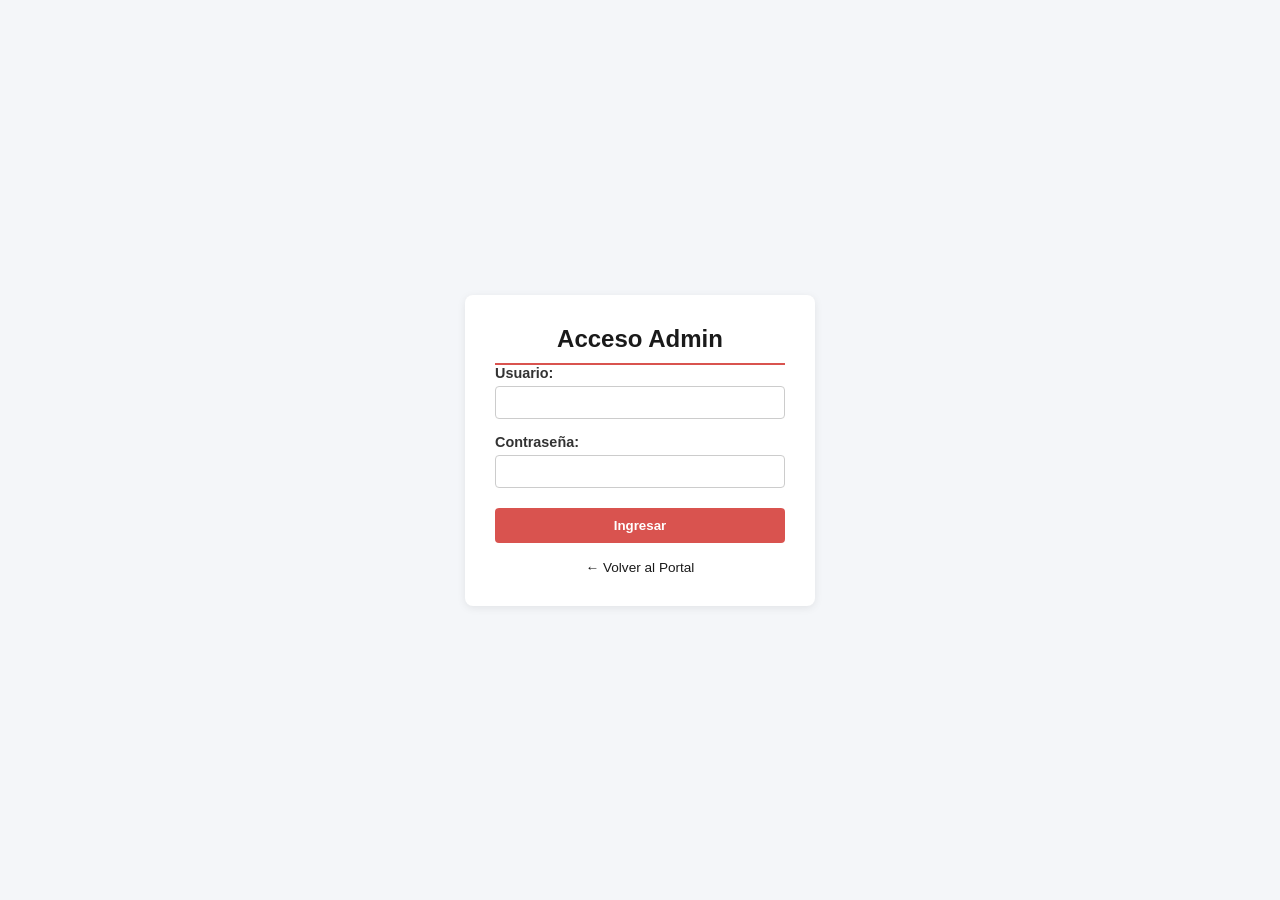
<file: admin.html>
<!DOCTYPE html>
<html lang="es">
<head>
    <meta charset="UTF-8">
    <meta name="viewport" content="width=device-width, initial-scale=1.0, maximum-scale=1.0, user-scalable=no">
    <meta name="description" content="Panel de administración de noticias para Hits 20 Radio.">
    <meta name="robots" content="noindex, nofollow">
    <title>Panel de Administración - Hits 20 Radio</title>
    <link rel="stylesheet" href="css/styles.css">

    <!-- Verificación limpia de sesión -->
    <script>
        if (sessionStorage.getItem("auth") !== "true") {
            window.location.href = "login.html";
        }
    </script>
</head>
<body style="background: #f4f6f9; padding: 20px;">

    <div class="admin-container" style="max-width: 900px; margin: 0 auto; background: white; padding: 25px; border-radius: 8px; box-shadow: 0 2px 10px rgba(0,0,0,0.1);">
        <h2 style="border-bottom: 2px solid #e63946; padding-bottom: 10px; margin-bottom: 20px; color: #1a1a1a;">Panel de Administración de Noticias</h2>
        
        <!-- FORMULARIO DE CREACIÓN Y EDICIÓN -->
        <form id="form-admin-noticia" style="background: #f9f9f9; padding: 20px; border-radius: 8px; border: 1px solid #ddd;">
            <input type="hidden" id="noticia-id">

            <div style="margin-bottom: 15px;">
                <label style="display: block; font-weight: bold; margin-bottom: 5px;">Título de la Noticia:</label>
                <input type="text" id="admin-titulo" required style="width: 100%; padding: 8px; border: 1px solid #ccc; border-radius: 4px;">
            </div>

            <div style="margin-bottom: 15px;">
                <label style="display: block; font-weight: bold; margin-bottom: 5px;">Categoría:</label>
                <select id="admin-categoria" required style="width: 100%; padding: 8px; border: 1px solid #ccc; border-radius: 4px;">
                    <option value="provincial">Provincial</option>
                    <option value="nacional">Nacional</option>
                    <option value="internacional">Internacional</option>
                </select>
            </div>

            <div style="margin-bottom: 15px;">
                <label style="display: block; font-weight: bold; margin-bottom: 5px;">URL de la Imagen:</label>
                <input type="url" id="admin-imagen" style="width: 100%; padding: 8px; border: 1px solid #ccc; border-radius: 4px;">
            </div>

            <div style="margin-bottom: 15px;">
                <label style="display: block; font-weight: bold; margin-bottom: 5px;">URL del Video (Opcional):</label>
                <input type="url" id="admin-video" placeholder="https://www.youtube.com/watch?v=..." style="width: 100%; padding: 8px; border: 1px solid #ccc; border-radius: 4px;">
            </div>

            <div style="display: flex; gap: 15px; margin-bottom: 15px;">
                <div style="flex: 1;">
                    <label style="display: block; font-weight: bold; margin-bottom: 5px;">Fecha:</label>
                    <input type="date" id="admin-fecha" required style="width: 100%; padding: 8px; border: 1px solid #ccc; border-radius: 4px;">
                </div>
                <div style="flex: 1;">
                    <label style="display: block; font-weight: bold; margin-bottom: 5px;">Hora:</label>
                    <input type="time" id="admin-hora" required style="width: 100%; padding: 8px; border: 1px solid #ccc; border-radius: 4px;">
                </div>
            </div>

            <div style="margin-bottom: 20px;">
                <label style="display: block; font-weight: bold; margin-bottom: 5px;">Cuerpo de la Noticia:</label>
                <textarea id="admin-cuerpo" rows="5" required style="width: 100%; padding: 8px; border: 1px solid #ccc; border-radius: 4px;"></textarea>
            </div>

            <div style="display: flex; gap: 10px;">
                <!-- SEC-013: sin onclick inline -->
                <button type="submit" id="btn-guardar" style="background: #e63946; color: white; border: none; padding: 10px 20px; font-weight: bold; border-radius: 4px; cursor: pointer; flex: 1;">Publicar Noticia</button>
                <button type="button" id="btn-cancelar-edicion" style="background: #7f8c8d; color: white; border: none; padding: 10px 20px; border-radius: 4px; cursor: pointer; display: none;">Cancelar Edición</button>
            </div>
        </form>

        <!-- CAJA DE ENLACE LISTO PARA COPIAR A REDES -->
        <div id="resultado-publicacion" style="display: none; margin-top: 20px; padding: 15px; background: #e9f7ef; border: 1px solid #2ecc71; border-radius: 5px;">
            <h3 style="margin-top: 0; color: #27ae60; font-size: 1.1rem;">¡Publicación exitosa!</h3>
            <p style="font-size: 0.9rem; margin-bottom: 8px;">Copia este enlace para compartir en Facebook, WhatsApp u otras redes:</p>
            <div style="display: flex; gap: 10px;">
                <input type="text" id="input-link-compartir" readonly style="flex: 1; padding: 8px; border: 1px solid #ccc; border-radius: 4px; background: #fff; font-size: 0.85rem;">
                <!-- SEC-013: sin onclick inline, el id permite al JS encontrarlo -->
                <button type="button" id="btn-copiar-link" style="background: #27ae60; color: white; border: none; padding: 8px 15px; border-radius: 4px; cursor: pointer; font-weight: bold;">Copiar Link</button>
            </div>
            <span id="copiado-aviso" style="color: #27ae60; font-size: 0.8rem; display: none; margin-top: 5px;">¡Enlace copiado al portapapeles!</span>
        </div>

        <!-- LISTADO DE GESTIÓN -->
        <h3 style="margin-top: 40px; color: #1a1a1a;">Noticias Publicadas</h3>

        <!-- Buscador y paginación -->
        <div style="display: flex; gap: 10px; flex-wrap: wrap; align-items: center; margin-top: 12px;">
            <input type="search" id="admin-buscar" placeholder="Buscar por título o categoría…"
                   style="flex: 1 1 240px; padding: 8px; border: 1px solid #ccc; border-radius: 4px;">
            <select id="admin-por-pagina" style="padding: 8px; border: 1px solid #ccc; border-radius: 4px;">
                <option value="20" selected>20 por página</option>
                <option value="50">50 por página</option>
                <option value="100">100 por página</option>
            </select>
            <span id="admin-contador" style="font-size: 0.85rem; color: #555;"></span>
        </div>

        <div style="overflow-x: auto;">
            <table style="width: 100%; border-collapse: collapse; margin-top: 10px; font-size: 0.9rem;">
                <thead>
                    <tr style="background: #333; color: white; text-align: left;">
                        <th style="padding: 10px;">Fecha y Hora</th>
                        <th style="padding: 10px;">Título</th>
                        <th style="padding: 10px;">Categoría</th>
                        <th style="padding: 10px; text-align: center;">Acciones</th>
                    </tr>
                </thead>
                <tbody id="lista-admin-body"></tbody>
            </table>
        </div>

        <!-- Paginación -->
        <div id="admin-paginacion" style="display: flex; gap: 12px; justify-content: center; align-items: center; margin-top: 15px;">
            <button type="button" id="admin-prev" style="background: #333; color: #fff; border: none; padding: 7px 14px; border-radius: 4px; cursor: pointer;">← Anterior</button>
            <span id="admin-pagina-info" style="font-size: 0.85rem; color: #555;"></span>
            <button type="button" id="admin-next" style="background: #333; color: #fff; border: none; padding: 7px 14px; border-radius: 4px; cursor: pointer;">Siguiente →</button>
        </div>
        
        <div style="margin-top: 25px; display: flex; justify-content: space-between; align-items: center;">
            <a href="index.html" style="color: #1a1a1a; text-decoration: none; font-size: 0.9rem; font-weight: bold;">← Volver al Portal</a>
            <!-- SEC-013: sin onclick inline, el id permite al JS encontrarlo -->
            <a href="#" id="btn-cerrar-sesion" style="color: #e63946; text-decoration: none; font-size: 0.9rem; font-weight: bold;">Cerrar Sesión</a>
        </div>
    </div>

    <!-- Vinculado a tu script de administración -->
    <script src="js/admin.js" defer></script>
</body>
</html>
</file>
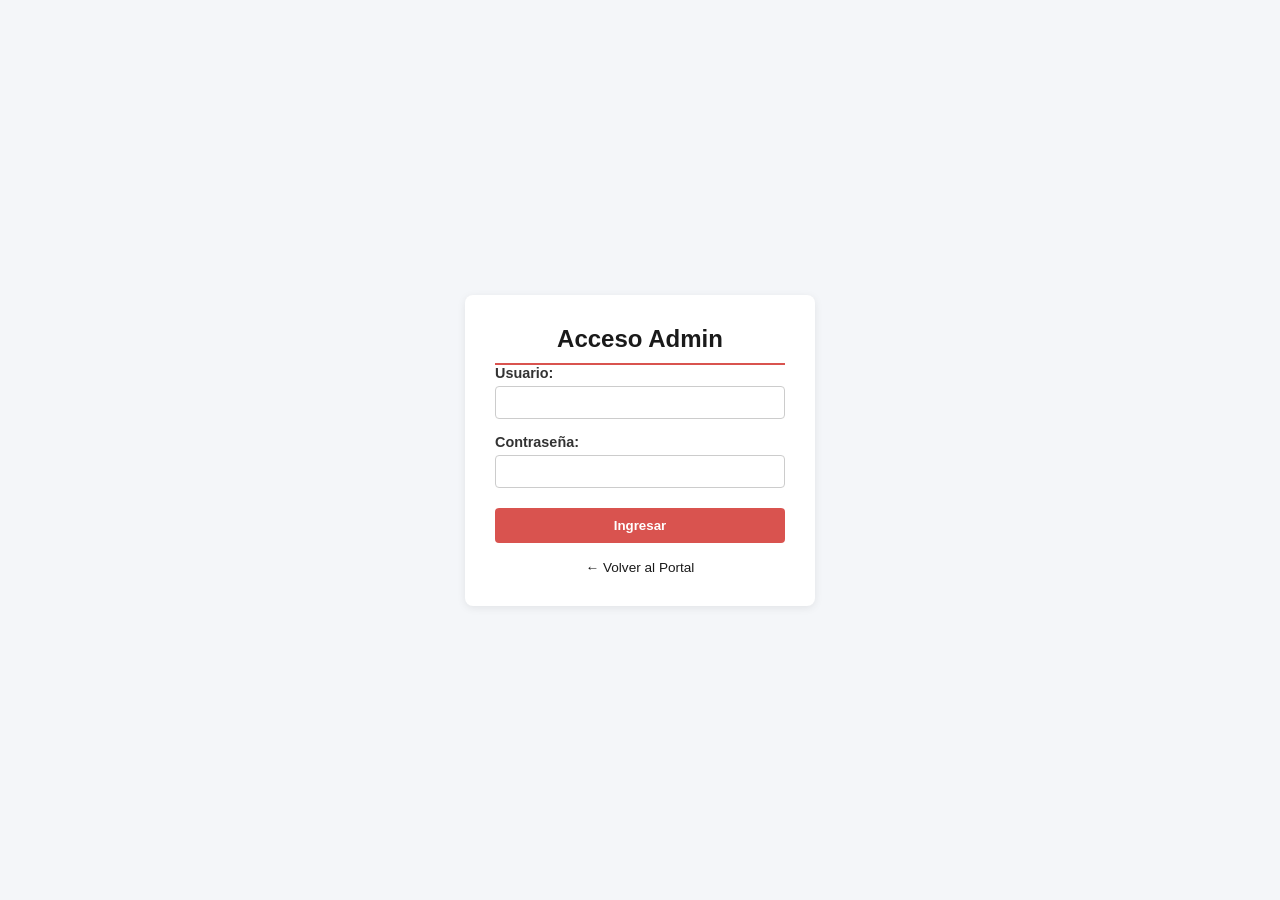
<file: login.html>
<!DOCTYPE html>
<html lang="es">
<head>
    <meta charset="UTF-8">
    <meta name="viewport" content="width=device-width, initial-scale=1.0, viewport-fit=cover">
    <meta name="description" content="Inicio de sesión para administradores del portal Hits 20 Radio.">
    <meta name="robots" content="noindex, nofollow">
    <title>Iniciar Sesión - Hits 20 Radio</title>
    <link rel="stylesheet" href="css/styles.css">
    <link rel="manifest" href="/manifest.json">
    <style>
        body {
            background: #f4f6f9;
            display: flex;
            justify-content: center;
            align-items: center;
            height: 100vh;
            margin: 0;
        }
        .login-container {
            background: white;
            padding: 30px;
            border-radius: 8px;
            box-shadow: 0 2px 8px rgba(0,0,0,0.08);
            width: 100%;
            max-width: 350px;
        }
        .login-container h2 {
            margin-top: 0;
            text-align: center;
            color: #1a1a1a;
            border-bottom: 2px solid #d9534f;
            padding-bottom: 10px;
        }
        .login-field {
            margin-bottom: 15px;
        }
        .login-field label {
            display: block;
            font-weight: bold;
            margin-bottom: 5px;
            font-size: 0.9rem;
        }
        .login-field input {
            width: 100%;
            padding: 8px;
            border: 1px solid #ccc;
            border-radius: 4px;
            box-sizing: border-box;
        }
        .login-field--last {
            margin-bottom: 20px;
        }
        .btn-login {
            width: 100%;
            background: #d9534f;
            color: white;
            border: none;
            padding: 10px;
            font-weight: bold;
            border-radius: 4px;
            cursor: pointer;
            transition: background-color 0.2s ease;
        }
        .btn-login:hover {
            background: #c9302c;
        }
        .login-back {
            margin-top: 15px;
            text-align: center;
        }
        .login-back a {
            color: #1a1a1a;
            text-decoration: none;
            font-size: 0.85rem;
        }
    </style>
</head>
<body>

    <div class="login-container">
        <h2>Acceso Admin</h2>
        
        <form id="form-login">
            <div class="login-field">
                <label for="usuario">Usuario:</label>
                <input type="text" id="usuario" name="usuario" required autocomplete="username">
            </div>

            <div class="login-field login-field--last">
                <label for="clave">Contraseña:</label>
                <!-- BP-013: autocomplete="current-password" para password -->
                <input type="password" id="clave" name="clave" required autocomplete="current-password">
            </div>

            <!-- SEC-013: sin onmouseover/onmouseout inline — se maneja via CSS :hover -->
            <button type="submit" class="btn-login">Ingresar</button>
        </form>

        <div class="login-back">
            <a href="index.html">← Volver al Portal</a>
        </div>
    </div>

    <script>
        // Limpiamos sesión previa al entrar aquí
        sessionStorage.removeItem("auth");

        document.getElementById('form-login').addEventListener('submit', function(e) {
            e.preventDefault();
            const usuario = document.getElementById('usuario').value;
            const clave = document.getElementById('clave').value;

            // Tus datos de acceso
            if (usuario === "admin" && clave === "radio2026") {
                sessionStorage.setItem("auth", "true");
                window.location.href = "admin.html";
            } else {
                alert("Usuario o contraseña incorrectos.");
            }
        });
    </script>
</body>
</html>
</file>
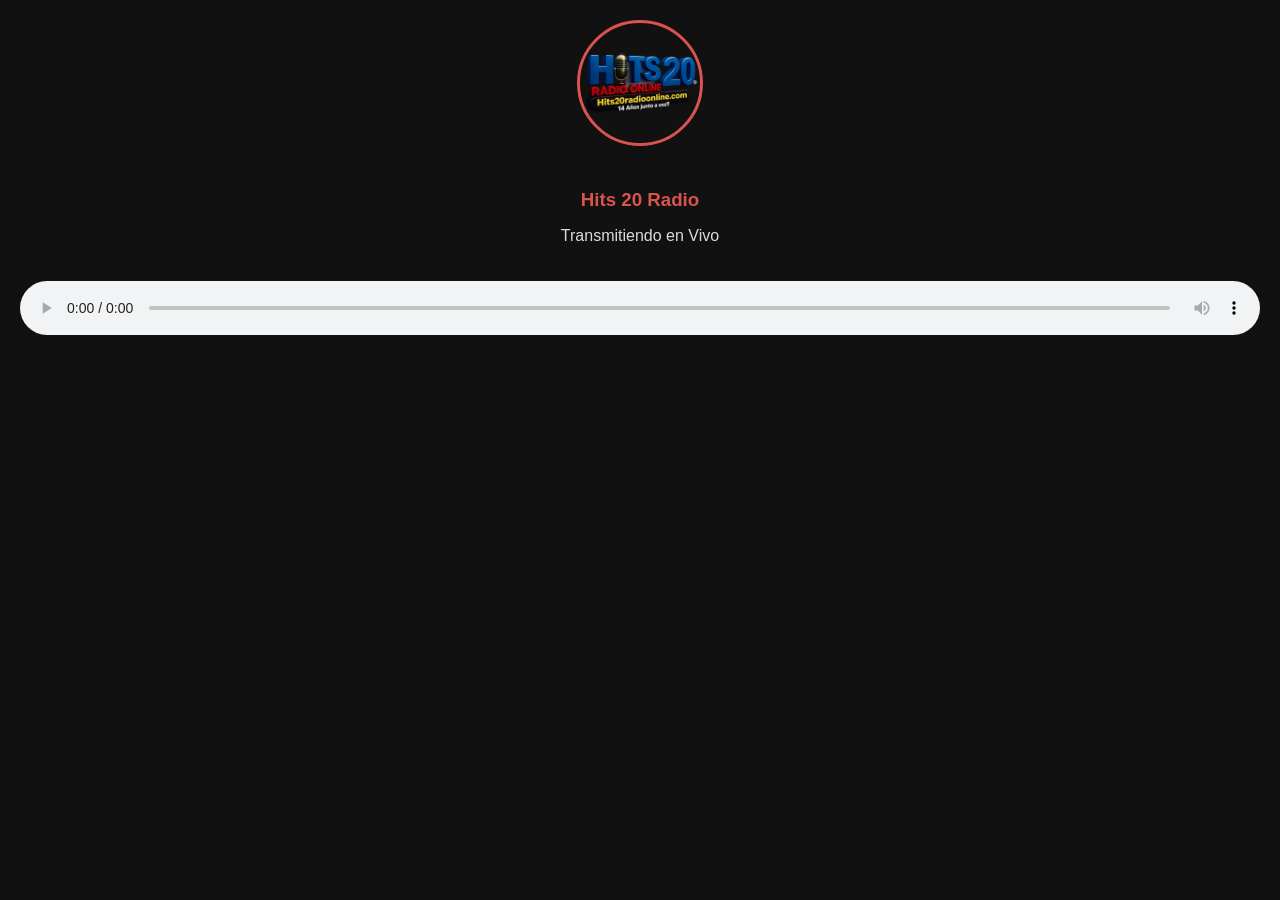
<file: player.html>
<!DOCTYPE html>
<html lang="es">
<head>
    <meta charset="UTF-8">
    <meta name="viewport" content="width=device-width, initial-scale=1.0, viewport-fit=cover">
    <meta name="description" content="Radio en Vivo - Hits 20 Radio, San Luis, Argentina.">
    <title>Radio en Vivo</title>
    <style>
        body {
            font-family: Arial, sans-serif;
            background: #111;
            color: white;
            text-align: center;
            padding: 20px;
            margin: 0;
        }
        img {
            width: 120px;
            height: 120px;
            border-radius: 50%;
            margin-bottom: 20px;
            border: 3px solid #d9534f;
            object-fit: cover;
        }
        h3 { margin-bottom: 10px; color: #d9534f; }
        p { opacity: 0.85; }
        audio { width: 100%; margin-top: 20px; }
    </style>
</head>
<body>
    <!-- SEC-013: sin onerror inline complejo — se maneja via addEventListener en el script -->
    <img src="logo.png" alt="Logo Hits 20 Radio" id="logo-radio" loading="lazy">
    <h3>Hits 20 Radio</h3>
    <p>Transmitiendo en Vivo</p>
    
    <!-- Mismo stream que usa el reproductor flotante del portal (index.html) -->
    <audio controls autoplay>
        <source src="https://api.condoristream.com/stream/claudio" type="audio/mpeg">
        Tu navegador no soporta el reproductor.
    </audio>

    <script>
        // SEC-013: manejo de error de imagen via addEventListener
        const logoImg = document.getElementById('logo-radio');
        if (logoImg) {
            logoImg.addEventListener('error', function () {
                this.onerror = null;
                this.src = "data:image/svg+xml;utf8,<svg xmlns='http://www.w3.org/2000/svg' width='120' height='120'><rect width='120' height='120' rx='60' fill='%23d9534f'/><text x='50%25' y='55%25' dominant-baseline='middle' text-anchor='middle' fill='white' font-family='Arial' font-size='16' font-weight='bold'>RADIO</text></svg>";
            });
        }
    </script>
</body>
</html>
</file>
<file: css/styles.css>
@import url('../variables.css');

/* ==========================================
   ESTILOS GENERALES DEL PORTAL DE NOTICIAS
   ========================================== */
* {
    box-sizing: border-box;
    margin: 0;
    padding: 0;
    font-family: 'Segoe UI', Tahoma, Geneva, Verdana, sans-serif;
}

html, body {
    max-width: 100%;
    overflow-x: hidden;
}

body {
    background-color: #f4f6f9;
    color: #333;
    display: flex;
    flex-direction: column;
    min-height: 100vh;
}

/* Cabecera Principal */
.main-header {
    background-color: #1a1a1a;
    color: #ffffff;
    padding: 0 15px;
    border-bottom: 4px solid #d9534f;
    text-align: left;
    display: flex;
    align-items: center;
    height: auto;
    width: 100%;
}

.header-content {
    max-width: 1200px;
    width: 95%;
    margin: 0 auto;
    display: flex;
    align-items: center;
    justify-content: space-between;
    padding: 0;
}

/* Contenedor Izquierdo: Logo y Título */
.header-left {
    display: flex;
    align-items: center;
    gap: 20px;
}

.header-logo {
    height: 130px;
    width: auto;
    object-fit: contain;
    display: block; 
    margin: 0;      
    padding: 0;
}

.main-header h1 {
    font-size: 2.2rem;
    letter-spacing: 0.8px;
    font-weight: 700;
}

/* Estilos para las Redes Sociales en la Cabecera */
.header-socials {
    display: flex;
    align-items: center;
    gap: 15px;
}

.header-social-btn {
    display: flex;
    flex-direction: column;
    align-items: center;
    text-decoration: none;
    transition: transform 0.2s ease;
}

.header-social-btn:hover {
    transform: translateY(-3px);
}

.header-social-btn span {
    color: #ffffff;
    font-size: 0.75rem;
    font-weight: 600;
    letter-spacing: 0.3px;
    margin-top: 4px;
    opacity: 0.6;
    transition: opacity 0.2s ease;
}

.header-social-btn:hover span {
    opacity: 1;
}

.social-icon-box {
    width: 42px;
    height: 42px;
    border-radius: 12px;
    display: flex;
    align-items: center;
    justify-content: center;
    background-color: rgba(255, 255, 255, 0.05);
    border: 1px solid rgba(255, 255, 255, 0.15);
    transition: all 0.3s ease;
}

.social-icon-box svg,
.social-icon-box svg path {
    width: 24px;
    height: 24px;
    fill: #ffffff !important;
    color: #ffffff !important;
    opacity: 0.5;
    transition: all 0.3s ease;
}

.header-social-btn--action {
    background: transparent;
    border: none;
    padding: 0;
    cursor: pointer;
    font-family: inherit;
    color: inherit;
    outline: none;
    -webkit-tap-highlight-color: transparent;
}

.live-water {
    position: relative;
    background-color: rgba(229, 9, 20, 0.18);
    border-color: rgba(229, 9, 20, 0.55);
}

.live-water svg,
.live-water svg path {
    opacity: 0.95 !important;
}

.live-water__icon {
    width: 22px;
    height: 22px;
}

.live-water__pulse {
    position: absolute;
    top: 5px;
    right: 5px;
    width: 8px;
    height: 8px;
    background-color: var(--color-live, #e50914);
    border-radius: var(--radius-full, 9999px);
    box-shadow: 0 0 0 0 rgba(229, 9, 20, 0.7);
    animation: livePulseGlow 1.8s infinite;
}

@keyframes livePulseGlow {
    0% {
        transform: scale(0.95);
        box-shadow: 0 0 0 0 rgba(229, 9, 20, 0.7);
    }
    70% {
        transform: scale(1.15);
        box-shadow: 0 0 0 7px rgba(229, 9, 20, 0);
    }
    100% {
        transform: scale(0.95);
        box-shadow: 0 0 0 0 rgba(229, 9, 20, 0);
    }
}

.header-social-btn:hover .live-water { 
    background-color: var(--color-live, #e50914); 
    border-color: var(--color-live-light, #ff3344);
    box-shadow: 0 0 14px var(--color-live-glow, rgba(229, 9, 20, 0.6));
}

.header-social-btn:hover .fb-water { 
    background-color: #0866ff; 
    border-color: #0866ff;
    box-shadow: 0 0 12px rgba(8, 102, 255, 0.5);
}

.header-social-btn:hover .ig-water { 
    background: radial-gradient(circle at 30% 107%, #fdf497 0%, #df4996 45%, #a51b85 60%, #3a559f 90%); 
    border-color: transparent;
    box-shadow: 0 0 12px rgba(223, 73, 150, 0.5);
}

.header-social-btn:hover .threads-water { 
    background-color: #000000; 
    border-color: #555;
    box-shadow: 0 0 12px rgba(255, 255, 255, 0.2);
}

.header-social-btn:hover .yt-water { 
    background-color: #ff0000; 
    border-color: #ff0000;
    box-shadow: 0 0 12px rgba(255, 0, 0, 0.5);
}

.header-social-btn:hover .social-icon-box svg,
.header-social-btn:hover .social-icon-box svg path {
    opacity: 1 !important;
    fill: #ffffff !important;
}

/* Contenedor Principal */
.main-container {
    display: flex;
    max-width: 1200px;
    width: 95%;
    margin: 20px auto;
    padding: 0;
    gap: 25px;
    flex: 1;
}

/* Área Central de Noticias */
#noticias-container {
    flex: 1;
    display: flex;
    flex-direction: column;
    gap: 30px;
    min-width: 0; /* Previene desbordamiento en flexbox */
}

.categoria-section h2 {
    font-size: 1.3rem;
    color: #1a1a1a;
    border-left: none;
    padding-left: 0;
    border-bottom: 3px solid #d9534f;
    padding-bottom: 6px;
    margin-bottom: 15px;
}

/* Grilla de Tarjetas */
.grid {
    display: grid;
    grid-template-columns: repeat(auto-fill, minmax(260px, 1fr));
    gap: 20px;
    align-items: stretch;
}

/* Tarjeta Individual de Noticia (Soporta .card y .card-noticia) */
.card, .card-noticia {
    background: #ffffff;
    border-radius: 8px;
    overflow: hidden;
    box-shadow: 0 2px 8px rgba(0, 0, 0, 0.08);
    transition: transform 0.2s ease, box-shadow 0.2s ease;
    cursor: pointer;
    display: flex;
    flex-direction: column;
    width: 100%;
    max-width: 100%;
}

.card:hover, .card-noticia:hover {
    transform: translateY(-4px);
    box-shadow: 0 6px 16px rgba(0, 0, 0, 0.12);
}

/* Control estricto de imágenes y miniaturas para evitar desbordes */
.card-image-box {
    width: 100%;
    height: 190px;
    position: relative;
    overflow: hidden;
    background-color: #111111;
    display: flex;
    align-items: center;
    justify-content: center;
    flex-shrink: 0;
}

.card img, .card-noticia img, .card-image-box img {
    width: 100%;
    height: 190px !important;
    max-height: 190px !important;
    object-fit: cover !important; /* Mantiene proporción recortando excedente sin deformar */
    object-position: center;
    display: block;
    flex-shrink: 0;
}

.card-body, .card-content {
    padding: 15px;
    display: flex;
    flex-direction: column;
    flex: 1;
}

.card-title, .card-noticia h3 {
    font-size: 0.95rem;
    font-weight: 700;
    color: #1a1a1a;
    line-height: 1.3;
    margin-bottom: 8px;
    display: -webkit-box;
    -webkit-line-clamp: 2;
    -webkit-box-orient: vertical;
    overflow: hidden;
}

.card-desc {
    font-size: 0.82rem;
    color: #666;
    line-height: 1.4;
    display: -webkit-box;
    -webkit-line-clamp: 3;
    -webkit-box-orient: vertical;
    overflow: hidden;
}

/* Barra Lateral Derecha (Sidebar) */
.sidebar {
    width: 320px;
    display: flex;
    flex-direction: column;
    gap: 20px;
    flex-shrink: 0;
}

/* --- AJUSTE AGREGADO PARA EL CONTADOR Y BANDERAS --- */
.contador-widget, 
.sidebar iframe[src*="revolvermaps"],
.sidebar .widget-contador-container,
.sidebar div[id*="revolvermaps"] {
    width: 100% !important;
    min-height: 480px !important;
    height: auto !important;
    overflow: visible !important;
    display: block;
}

.sidebar iframe {
    width: 100% !important;
    min-height: 480px !important;
    border: none;
}
/* --------------------------------------------------- */

.search-widget input {
    width: 100%;
    padding: 12px 15px;
    border: 1px solid #ccc;
    border-radius: 6px;
    font-size: 0.95rem;
    outline: none;
    transition: border-color 0.2s;
}

.search-widget input:focus {
    border-color: #d9534f;
}

/* Widget de Radio en Vivo */
.radio-widget {
    background: #ffffff;
    padding: 20px;
    border-radius: 8px;
    text-align: center;
    box-shadow: 0 2px 8px rgba(0, 0, 0, 0.08);
}

.radio-logo {
    width: 90px;
    height: 90px;
    object-fit: contain;
    margin-bottom: 12px;
}

.btn-live {
    background-color: #d9534f;
    color: white;
    border: none;
    width: 100%;
    padding: 12px;
    border-radius: 6px;
    font-size: 0.95rem;
    font-weight: bold;
    cursor: pointer;
    display: flex;
    align-items: center;
    justify-content: center;
    gap: 8px;
    transition: background-color 0.2s;
}

.btn-live:hover {
    background-color: #c9302c;
}

.dot {
    width: 10px;
    height: 10px;
    background-color: #fff;
    border-radius: 50%;
    animation: pulse 1.5s infinite;
}

@keyframes pulse {
    0% { transform: scale(0.95); opacity: 1; }
    50% { transform: scale(1.3); opacity: 0.5; }
    100% { transform: scale(0.95); opacity: 1; }
}

/* Widget de Contacto */
.contact-widget {
    background: #ffffff;
    padding: 20px;
    border-radius: 8px;
    box-shadow: 0 2px 8px rgba(0, 0, 0, 0.08);
}

.contact-widget h3 {
    font-size: 1.1rem;
    color: #1a1a1a;
    margin-bottom: 15px;
    border-bottom: 2px solid #d9534f;
    padding-bottom: 5px;
}

.contact-widget form {
    display: flex;
    flex-direction: column;
    gap: 10px;
}

.contact-widget input, 
.contact-widget textarea {
    width: 100%;
    padding: 10px;
    border: 1px solid #ccc;
    border-radius: 4px;
    font-size: 0.9rem;
    outline: none;
}

.contact-widget input:focus, 
.contact-widget textarea:focus {
    border-color: #d9534f;
}

.contact-widget textarea {
    height: 80px;
    resize: vertical;
}

.contact-widget button {
    background: #d9534f;
    color: #fff;
    border: none;
    padding: 10px;
    border-radius: 4px;
    cursor: pointer;
    font-weight: bold;
    transition: background 0.2s;
}

.contact-widget button:hover {
    background: #c9302c;
}

/* Banner publicitario 970x120 */
.news-banner {
    display: block;
    width: 95%;
    max-width: 1200px;
    margin: 20px auto 0;
    border-radius: 8px;
    overflow: hidden;
    background: #ffffff;
    box-shadow: 0 2px 8px rgba(0, 0, 0, 0.08);
}

.news-banner img {
    display: block;
    width: 100%;
    height: auto;
}

/* Espacios Publicitarios / Flyers */
.ads {
    display: flex;
    flex-direction: column;
    gap: 15px;
}

/* Publicidad fija de la barra lateral (300x300) */
.ad-static {
    background: #ffffff;
    padding: 10px;
    border-radius: 8px;
    box-shadow: 0 2px 5px rgba(0, 0, 0, 0.1);
    text-align: center;
}

.ad-static img {
    display: block;
    width: 100%;
    max-width: 300px;
    height: auto;
    margin: 0 auto;
    border-radius: 6px;
}

.ad-slot {
    background: #e9ecef;
    border: 2px dashed #ced4da;
    border-radius: 8px;
    height: 180px;
    display: flex;
    align-items: center;
    justify-content: center;
    text-align: center;
    color: #6c757d;
    font-size: 0.9rem;
    padding: 10px;
}

.sidebar a[href="login.html"] {
    background: #1a1a1a;
    color: #fff;
    padding: 12px 20px;
    border-radius: 5px;
    text-decoration: none;
    font-size: 0.95rem;
    font-weight: bold;
    display: block;
    text-align: center;
    box-shadow: 0 2px 5px rgba(0,0,0,0.2);
    transition: background-color 0.2s ease, transform 0.2s ease;
}

.sidebar a[href="login.html"]:hover {
    background-color: #000;
    transform: translateY(-2px);
}

/* Botón de Instalación PWA */
#btn-instalar {
    display: none;
    width: 100%;
    background-color: #d9534f;
    color: #fff;
    border: none;
    padding: 12px 20px;
    border-radius: 5px;
    font-size: 0.95rem;
    font-weight: bold;
    cursor: pointer;
    align-items: center;
    justify-content: center;
    gap: 8px;
    box-shadow: 0 2px 5px rgba(0,0,0,0.2);
    transition: all 0.3s ease;
}

#btn-instalar.visible {
    display: flex;
}

#btn-instalar:hover {
    background-color: #c9302c !important;
    transform: translateY(-2px);
    box-shadow: 0 4px 8px rgba(0,0,0,0.3) !important;
}

/* Modales */
.modal {
    display: none;
    position: fixed;
    z-index: 1000;
    left: 0;
    top: 0;
    width: 100%;
    height: 100%;
    background-color: rgba(0, 0, 0, 0.6);
    align-items: center;
    justify-content: center;
    padding: 20px;
}

.modal-content {
    background-color: #fff;
    padding: 30px;
    border-radius: 8px;
    max-width: 700px;
    width: 100%;
    max-height: 90vh;
    overflow-y: auto;
    position: relative;
    box-shadow: 0 5px 20px rgba(0,0,0,0.3);
}

.close-btn {
    position: absolute;
    top: 15px;
    right: 20px;
    font-size: 1.8rem;
    font-weight: bold;
    color: #aaa;
    cursor: pointer;
}

.close-btn:hover {
    color: #000;
}

.badge {
    background-color: #d9534f;
    color: white;
    padding: 4px 10px;
    font-size: 0.75rem;
    border-radius: 4px;
    text-transform: uppercase;
    font-weight: bold;
}

.modal-content h2 {
    margin: 10px 0 15px 0;
    font-size: 1.4rem;
    color: #1a1a1a;
}

.modal-content img {
    width: 100%;
    max-height: 350px;
    object-fit: cover;
    border-radius: 6px;
    margin-bottom: 15px;
}

.modal-content p {
    font-size: 0.95rem;
    line-height: 1.6;
    color: #444;
}

/* Reproductor Flotante Modernizado */
.player-widget {
    display: none;
    position: fixed;
    bottom: 20px;
    right: 20px;
    width: 280px;
    background: rgba(26, 26, 26, 0.85);
    backdrop-filter: blur(12px);
    -webkit-backdrop-filter: blur(12px);
    border-radius: 20px;
    box-shadow: 0 10px 30px rgba(0, 0, 0, 0.5), inset 0 1px 0 rgba(255, 255, 255, 0.1);
    z-index: 2000;
    overflow: hidden;
    border: 1px solid rgba(255, 255, 255, 0.1);
    animation: slideUp 0.4s cubic-bezier(0.175, 0.885, 0.32, 1.275) forwards;
    color: #fff;
}

.player-widget__header {
    background: linear-gradient(180deg, rgba(255, 255, 255, 0.1) 0%, rgba(255, 255, 255, 0.0) 100%);
    padding: 8px 12px;
    display: flex;
    justify-content: space-between;
    align-items: center;
    border-bottom: 1px solid rgba(255, 255, 255, 0.05);
    cursor: grab;
    user-select: none;
}

.player-widget__header:active {
    cursor: grabbing;
}

.player-widget__brand {
    display: flex;
    align-items: center;
    gap: 12px;
}

.player-widget__logo {
    width: 32px;
    height: 32px;
    object-fit: contain;
    border-radius: 8px;
    background: #fff;
    padding: 2px;
}

.player-widget__title {
    font-weight: 700;
    font-size: 0.95rem;
    letter-spacing: 0.5px;
    color: #f0f0f0;
}

.player-widget__close {
    background: rgba(255, 255, 255, 0.1);
    border: none;
    color: #aaa;
    width: 28px;
    height: 28px;
    border-radius: 50%;
    display: flex;
    align-items: center;
    justify-content: center;
    font-size: 1.2rem;
    cursor: pointer;
    transition: all 0.2s ease;
    padding: 0;
}

.player-widget__close:hover {
    color: #fff;
    background: #d9534f;
    transform: scale(1.1);
}

.player-widget__body {
    padding: 10px 12px;
    display: flex;
    flex-direction: column;
    gap: 8px;
}

.player-widget__visualizer {
    display: flex;
    justify-content: center;
    align-items: flex-end;
    gap: 4px;
    height: 15px;
    margin-bottom: 2px;
}

.player-widget__bar {
    width: 4px;
    background: #d9534f;
    border-radius: 3px;
    animation: bounce 1.2s ease infinite alternate;
}

.player-widget__bar:nth-child(1) { animation-delay: 0.1s; height: 30%; }
.player-widget__bar:nth-child(2) { animation-delay: 0.3s; height: 60%; }
.player-widget__bar:nth-child(3) { animation-delay: 0.0s; height: 100%; }
.player-widget__bar:nth-child(4) { animation-delay: 0.4s; height: 50%; }
.player-widget__bar:nth-child(5) { animation-delay: 0.2s; height: 75%; }

@keyframes bounce {
    0% { height: 20%; background: #d9534f; }
    100% { height: 100%; background: #ff7675; box-shadow: 0 0 10px rgba(217, 83, 79, 0.6); }
}

.player-widget__audio {
    width: 100%;
    height: 36px;
    border-radius: 18px;
    outline: none;
}
.player-widget__audio::-webkit-media-controls-panel {
    background-color: rgba(255, 255, 255, 0.9);
}

.player-widget__volume-control {
    background: rgba(0, 0, 0, 0.2);
    padding: 8px 10px;
    border-radius: 8px;
    display: flex;
    flex-direction: column;
    gap: 4px;
}

.player-widget__volume-label {
    font-size: 0.75rem;
    color: #ccc;
    font-weight: 500;
}

.player-widget__volume-slider {
    -webkit-appearance: none;
    width: 100%;
    height: 6px;
    background: rgba(255, 255, 255, 0.2);
    border-radius: 3px;
    outline: none;
    cursor: pointer;
}

.player-widget__volume-slider::-webkit-slider-thumb {
    -webkit-appearance: none;
    width: 16px;
    height: 16px;
    border-radius: 50%;
    background: #d9534f;
    cursor: pointer;
    box-shadow: 0 0 8px rgba(217, 83, 79, 0.8);
    transition: transform 0.1s;
}

.player-widget__volume-slider::-webkit-slider-thumb:hover {
    transform: scale(1.2);
}

@keyframes slideUp {
    from { opacity: 0; transform: translateY(30px) scale(0.95); }
    to { opacity: 1; transform: translateY(0) scale(1); }
}

/* Modal Clima */
.btn-otras-loc {
    background-color: #d9534f;
    color: white;
    border: none;
    padding: 5px 12px;
    font-size: 0.75rem;
    font-weight: bold;
    border-radius: 4px;
    cursor: pointer;
    transition: background 0.2s;
}

.btn-otras-loc:hover {
    background-color: #c9302c;
}

.modal-loc-container {
    position: fixed;
    top: 0;
    left: 0;
    width: 100%;
    height: 100%;
    background: rgba(0, 0, 0, 0.75);
    z-index: 9999;
    display: flex;
    align-items: center;
    justify-content: center;
    padding: 15px;
}

.modal-loc-content {
    background: #1a1a1a;
    width: 100%;
    max-width: 800px;
    max-height: 85vh;
    border-radius: 8px;
    border: 1px solid #d9534f;
    display: flex;
    flex-direction: column;
    box-shadow: 0 5px 15px rgba(0,0,0,0.5);
}

.modal-loc-header {
    display: flex;
    justify-content: space-between;
    align-items: center;
    padding: 15px 20px;
    border-bottom: 1px solid #333;
    color: #fff;
}

.modal-loc-header h3 {
    margin: 0;
    font-size: 1.1rem;
    color: #d9534f;
}

.modal-loc-close {
    font-size: 1.8rem;
    color: #fff;
    cursor: pointer;
    line-height: 1;
}

.modal-loc-close:hover {
    color: #d9534f;
}

.modal-loc-body {
    padding: 20px;
    overflow-y: auto;
}

.modal-loc-grid {
    display: grid;
    grid-template-columns: repeat(auto-fill, minmax(220px, 1fr));
    gap: 12px;
}

.modal-loc-grid .weather-item {
    background: rgba(255, 255, 255, 0.05);
    border: 1px solid rgba(255, 255, 255, 0.1);
    padding: 10px 15px;
    border-radius: 6px;
    display: flex;
    justify-content: space-between;
    align-items: center;
    color: #fff;
    font-size: 0.85rem;
    width: 100%;
}

/* =============================================================
   CARD FLOTANTE: TRANSMISIÓN EN VIVO DEL RALLY (BEM)
   ============================================================= */
.live-floating-card {
    position: fixed;
    top: 145px;
    right: 24px;
    bottom: auto;
    left: auto;
    z-index: var(--z-index-player, 9000);
    display: flex;
    flex-direction: column;
    gap: 5px;
    padding: 8px 16px 10px 16px;
    background-color: rgba(14, 14, 14, 0.9);
    backdrop-filter: blur(10px);
    -webkit-backdrop-filter: blur(10px);
    border: 1.5px solid #ff2a44;
    border-radius: 20px;
    box-shadow: 0 4px 18px rgba(0, 0, 0, 0.6), 0 0 16px rgba(255, 42, 68, 0.45);
    cursor: pointer;
    user-select: none;
    max-width: 320px;
    transition: transform var(--transition-fast, 0.2s ease), 
                box-shadow var(--transition-fast, 0.2s ease), 
                border-color var(--transition-fast, 0.2s ease),
                opacity var(--transition-base, 0.3s ease),
                visibility var(--transition-base, 0.3s ease);
    animation: liveCardSubtleFloat 3.5s ease-in-out infinite;
}

.live-floating-card:hover {
    transform: translateY(-3px) scale(1.02);
    border-color: #ff4d6d;
    box-shadow: 0 6px 24px rgba(0, 0, 0, 0.75), 0 0 24px rgba(255, 42, 68, 0.75);
}

.live-floating-card--hidden {
    opacity: 0;
    visibility: hidden;
    pointer-events: none;
    transform: scale(0.9) translateY(10px) !important;
}

.live-floating-card__header {
    display: flex;
    align-items: center;
    justify-content: space-between;
    width: 100%;
}

.live-floating-card__badge {
    display: inline-flex;
    align-items: center;
    gap: 6px;
}

.live-floating-card__dot {
    width: 7px;
    height: 7px;
    background-color: #ff2a44;
    border-radius: var(--radius-full, 9999px);
    box-shadow: 0 0 6px #ff2a44;
    animation: liveBadgeDot 1.2s ease-in-out infinite alternate;
}

.live-floating-card__status {
    color: #ff3b5c;
    font-size: 0.7rem;
    font-weight: 800;
    letter-spacing: 0.8px;
    text-transform: uppercase;
}

.live-floating-card__close {
    background: transparent;
    border: none;
    color: #888888;
    font-size: 1.15rem;
    line-height: 1;
    padding: 0 4px;
    cursor: pointer;
    font-family: inherit;
    transition: color var(--transition-fast, 0.2s ease), transform var(--transition-fast, 0.2s ease);
}

.live-floating-card__close:hover {
    color: #ffffff;
    transform: scale(1.2);
}

.live-floating-card__content {
    display: flex;
    align-items: center;
    gap: 10px;
}

.live-floating-card__icon-box {
    width: 28px;
    height: 28px;
    background-color: #ff0000;
    border-radius: 6px;
    display: flex;
    align-items: center;
    justify-content: center;
    flex-shrink: 0;
    box-shadow: 0 2px 6px rgba(255, 0, 0, 0.4);
}

.live-floating-card__icon {
    width: 16px;
    height: 16px;
    color: #ffffff;
}

.live-floating-card__text {
    margin: 0;
    color: #ffffff;
    font-size: clamp(0.78rem, 0.74rem + 0.2vw, 0.86rem);
    font-weight: 600;
    line-height: 1.25;
    letter-spacing: 0.2px;
}

@keyframes liveCardSubtleFloat {
    0%, 100% {
        transform: translateY(0);
    }
    50% {
        transform: translateY(-4px);
    }
}

/* =============================================================
   MODAL DE EMISIONES ESPECIALES / TRANSMISIÓN EN VIVO (BEM)
   ============================================================= */
.live-modal {
    position: fixed;
    inset: 0;
    z-index: var(--z-index-modal, 10000);
    display: flex;
    align-items: center;
    justify-content: center;
    padding: clamp(10px, 2vw, 24px);
    opacity: 0;
    visibility: hidden;
    pointer-events: none;
    transition: opacity var(--transition-base, 0.3s ease), visibility var(--transition-base, 0.3s ease);
}

.live-modal--active {
    opacity: 1;
    visibility: visible;
    pointer-events: auto;
}

.live-modal__backdrop {
    position: absolute;
    inset: 0;
    background-color: var(--color-bg-overlay, rgba(0, 0, 0, 0.84));
    backdrop-filter: blur(8px);
    -webkit-backdrop-filter: blur(8px);
}

.live-modal__container {
    position: relative;
    width: 100%;
    max-width: 960px;
    background-color: var(--color-bg-darker, #121212);
    border-radius: var(--radius-md, 10px);
    border: 1px solid var(--color-border-subtle, rgba(255, 255, 255, 0.15));
    box-shadow: var(--shadow-modal, 0 20px 50px rgba(0, 0, 0, 0.75));
    overflow: hidden;
    display: flex;
    flex-direction: column;
    transform: scale(0.94) translateY(12px);
    transition: transform var(--transition-base, 0.3s ease);
}

.live-modal--active .live-modal__container {
    transform: scale(1) translateY(0);
}

.live-modal__header {
    display: flex;
    align-items: center;
    justify-content: space-between;
    padding: clamp(10px, 1.2vw, 14px) clamp(12px, 2vw, 20px);
    background-color: var(--color-bg-dark, #1a1a1a);
    border-bottom: 3px solid var(--color-primary, #d9534f);
    gap: var(--space-sm, 12px);
}

.live-modal__brand {
    display: flex;
    align-items: center;
    gap: clamp(8px, 1.2vw, 14px);
    min-width: 0;
}

.live-modal__badge {
    display: inline-flex;
    align-items: center;
    gap: 6px;
    background-color: var(--color-live, #e50914);
    color: var(--color-text-light, #ffffff);
    font-size: var(--font-size-xs, 0.75rem);
    font-weight: 800;
    letter-spacing: 0.8px;
    padding: 4px 10px;
    border-radius: var(--radius-full, 9999px);
    text-transform: uppercase;
    flex-shrink: 0;
}

.live-modal__badge-pulse {
    width: 7px;
    height: 7px;
    background-color: #ffffff;
    border-radius: var(--radius-full, 9999px);
    display: inline-block;
    animation: liveBadgeDot 1.2s ease-in-out infinite alternate;
}

@keyframes liveBadgeDot {
    from { opacity: 0.3; transform: scale(0.75); }
    to { opacity: 1; transform: scale(1.2); }
}

.live-modal__title {
    color: var(--color-text-light, #ffffff);
    font-size: var(--font-size-title, 1.15rem);
    font-weight: 700;
    margin: 0;
    white-space: nowrap;
    overflow: hidden;
    text-overflow: ellipsis;
}

.live-modal__actions {
    display: flex;
    align-items: center;
    gap: var(--space-xs, 8px);
    flex-shrink: 0;
}

.live-modal__btn {
    background: rgba(255, 255, 255, 0.08);
    border: 1px solid rgba(255, 255, 255, 0.15);
    color: #cccccc;
    width: 36px;
    height: 36px;
    border-radius: var(--radius-sm, 6px);
    display: flex;
    align-items: center;
    justify-content: center;
    cursor: pointer;
    font-family: inherit;
    transition: all var(--transition-fast, 0.2s ease);
}

.live-modal__btn:hover {
    background-color: rgba(255, 255, 255, 0.2);
    color: #ffffff;
    border-color: rgba(255, 255, 255, 0.35);
}

.live-modal__btn--reload:hover {
    color: #ffffff;
    background-color: rgba(217, 83, 79, 0.25);
    border-color: var(--color-primary, #d9534f);
}

.live-modal__btn--close {
    font-size: 1.6rem;
    line-height: 1;
}

.live-modal__btn--close:hover {
    background-color: var(--color-live, #e50914);
    border-color: var(--color-live, #e50914);
    color: #ffffff;
}

.live-modal__btn-icon {
    width: 18px;
    height: 18px;
}

.live-modal__body {
    position: relative;
    width: 100%;
    aspect-ratio: 16 / 9;
    max-height: calc(85vh - 75px);
    background-color: #000000;
    display: flex;
    align-items: center;
    justify-content: center;
    overflow: hidden;
}

.live-modal__loader {
    position: absolute;
    inset: 0;
    display: flex;
    flex-direction: column;
    align-items: center;
    justify-content: center;
    gap: var(--space-sm, 12px);
    background-color: #0d0d0d;
    color: #aaaaaa;
    z-index: 1;
    transition: opacity var(--transition-base, 0.3s ease), visibility var(--transition-base, 0.3s ease);
}

.live-modal__loader--hidden {
    opacity: 0;
    visibility: hidden;
    pointer-events: none;
}

.live-modal__spinner {
    width: 42px;
    height: 42px;
    border: 3px solid rgba(255, 255, 255, 0.1);
    border-top-color: var(--color-live, #e50914);
    border-radius: var(--radius-full, 9999px);
    animation: liveSpinnerRotate 0.9s linear infinite;
}

@keyframes liveSpinnerRotate {
    to { transform: rotate(360deg); }
}

.live-modal__loader-text {
    font-size: var(--font-size-sm, 0.85rem);
    letter-spacing: 0.4px;
}

.live-modal__iframe {
    width: 100%;
    height: 100%;
    border: none;
    display: block;
    position: relative;
    z-index: 2;
}

/* ==========================================
   DISEÑO ADAPTATIVO (RESPONSIVE MÓVIL)
   ========================================== */
@media (max-width: 900px) {
    .main-container {
        flex-direction: column;
    }
    .player-widget {
        width: calc(100% - 32px);
        left: 16px;
        right: 16px;
        bottom: 16px;
    }
}

@media (max-width: 768px) {
    .main-header {
        padding: 0 10px;
    }
    .header-content {
        flex-direction: column;
        text-align: center;
        justify-content: center;
        gap: 15px;
        padding: 15px 0;
        width: 100% !important;
    }
    .header-left {
        flex-direction: column;
        gap: 10px;
    }
    .header-logo {
        height: 100px;
    }
    .main-header h1 {
        font-size: 1.5rem;
    }
    .header-socials {
        justify-content: center;
        margin-top: 5px;
        flex-wrap: wrap;
    }
    .main-container {
        width: 100% !important;
        padding: 0 12px !important;
        margin: 15px auto !important;
    }
    .news-banner {
        width: calc(100% - 24px);
        margin: 15px auto 0;
    }
    .sidebar {
        width: 100% !important;
        padding: 0;
    }
    .contador-widget,
    .contador-widget iframe {
        max-width: 100% !important;
        width: 100% !important;
    }
    .modal-loc-content,
    .modal-content {
        width: 95% !important;
        padding: 15px !important;
    }
    #btn-instalar, 
    .sidebar a[href="login.html"] {
        font-size: 1rem;
        padding: 14px;
    }
}

@media (max-width: 600px) {
    .admin-container {
        padding: 15px !important;
        margin: 10px !important;
        width: auto !important;
    }
    form#form-admin-noticia {
        padding: 15px !important;
    }
    input, select, textarea {
        font-size: 16px !important;
    }

    /* Modal Emisiones Especiales Móvil */
    .live-modal {
        padding: 8px;
    }
    .live-modal__container {
        max-height: 94vh;
        border-radius: var(--radius-sm, 6px);
    }
    .live-modal__header {
        padding: 10px 12px;
    }
    .live-modal__body {
        aspect-ratio: 16 / 10;
        max-height: calc(94vh - 60px);
    }
    .live-modal__title {
        font-size: 0.95rem;
    }
    .live-modal__badge {
        font-size: 0.65rem;
        padding: 3px 6px;
    }

    /* Card Flotante Rally Móvil */
    .live-floating-card {
        top: 155px;
        bottom: auto;
        right: 12px;
        left: auto;
        max-width: calc(100% - 24px);
    }
}
</file>
